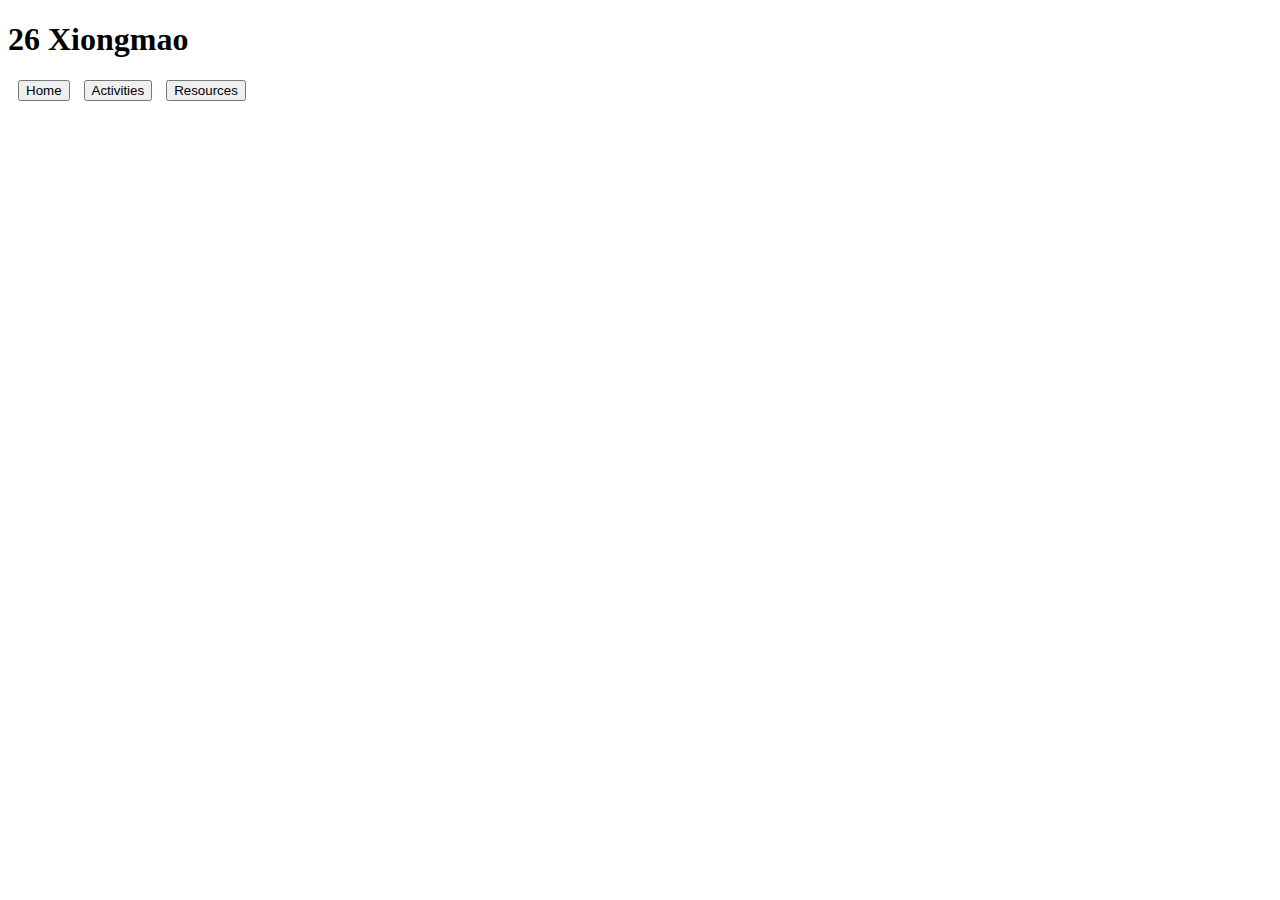
<file: index.html>
<!DOCTYPE html>
<html>
  <head>
    <link rel="stylesheet" href="index.css">
  </head>
  <body>
    <h1>26 Xiongmao</h1>
    <div class="nav">
      <button>Home</button>
      <button>Activities</button>
      <button>Resources</button>
    </div>
  </body>
</html>
</file>
<file: index.css>
header {
  display: flex; /*everyting on online*/
  justify-content: space-between; /*puts space inbetween content*/
  align-items: center; 
}

.nav button {
  margin-left: 10px;          /* spacing between buttons */
}
</file>
